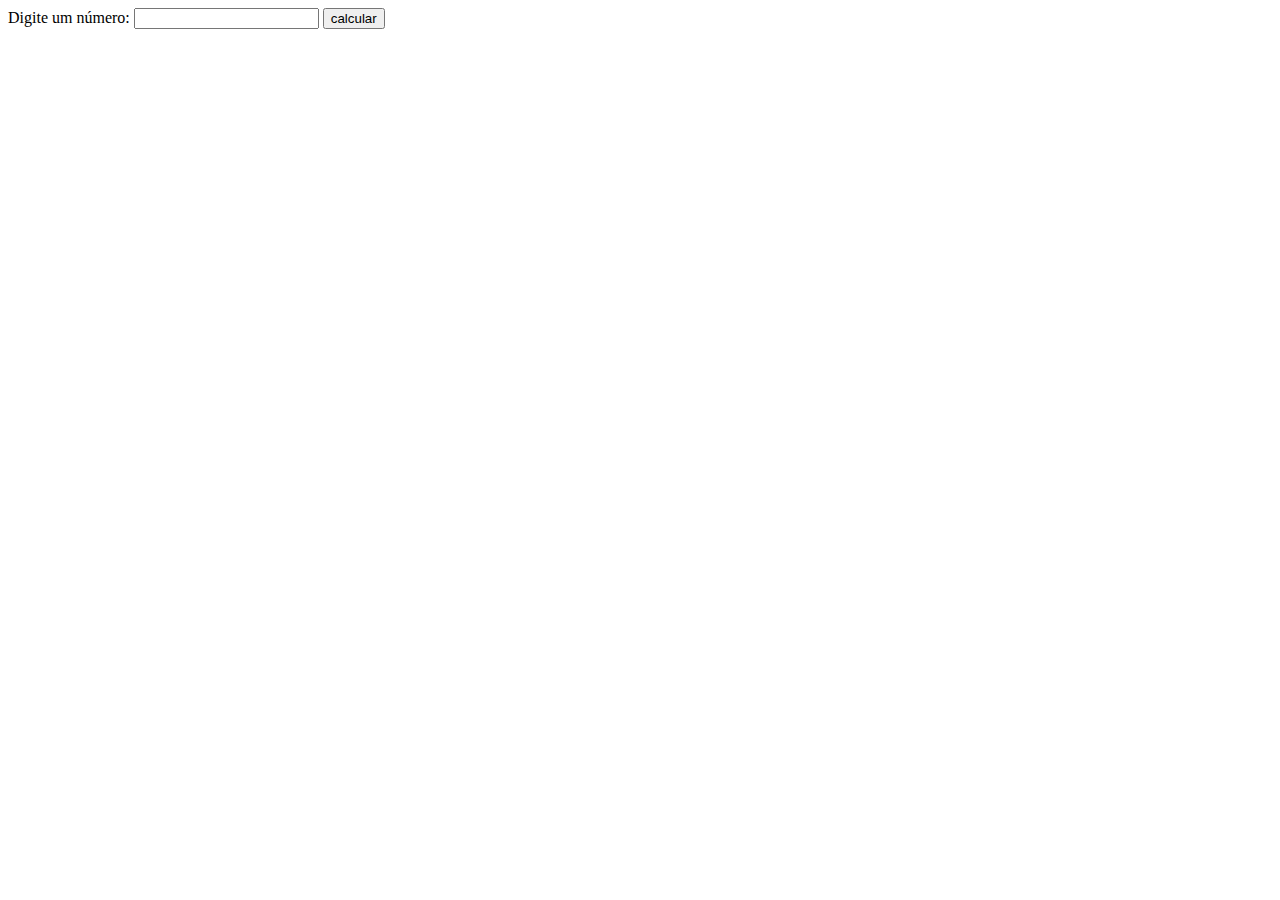
<file: ex_matrizes_v0/index.html>
<!DOCTYPE html>
<html lang="en">
  <head>
    <meta charset="UTF-8" />
    <meta name="viewport" content="width=device-width, initial-scale=1.0" />
    <script src="js/script.js" defer></script>
  </head>
  <body>
    <label for="entrada">Digite um número: </label>
    <input type="number" id="entrada" />
    <button onclick="calcular()">calcular</button>
  </body>
</html>
</file>
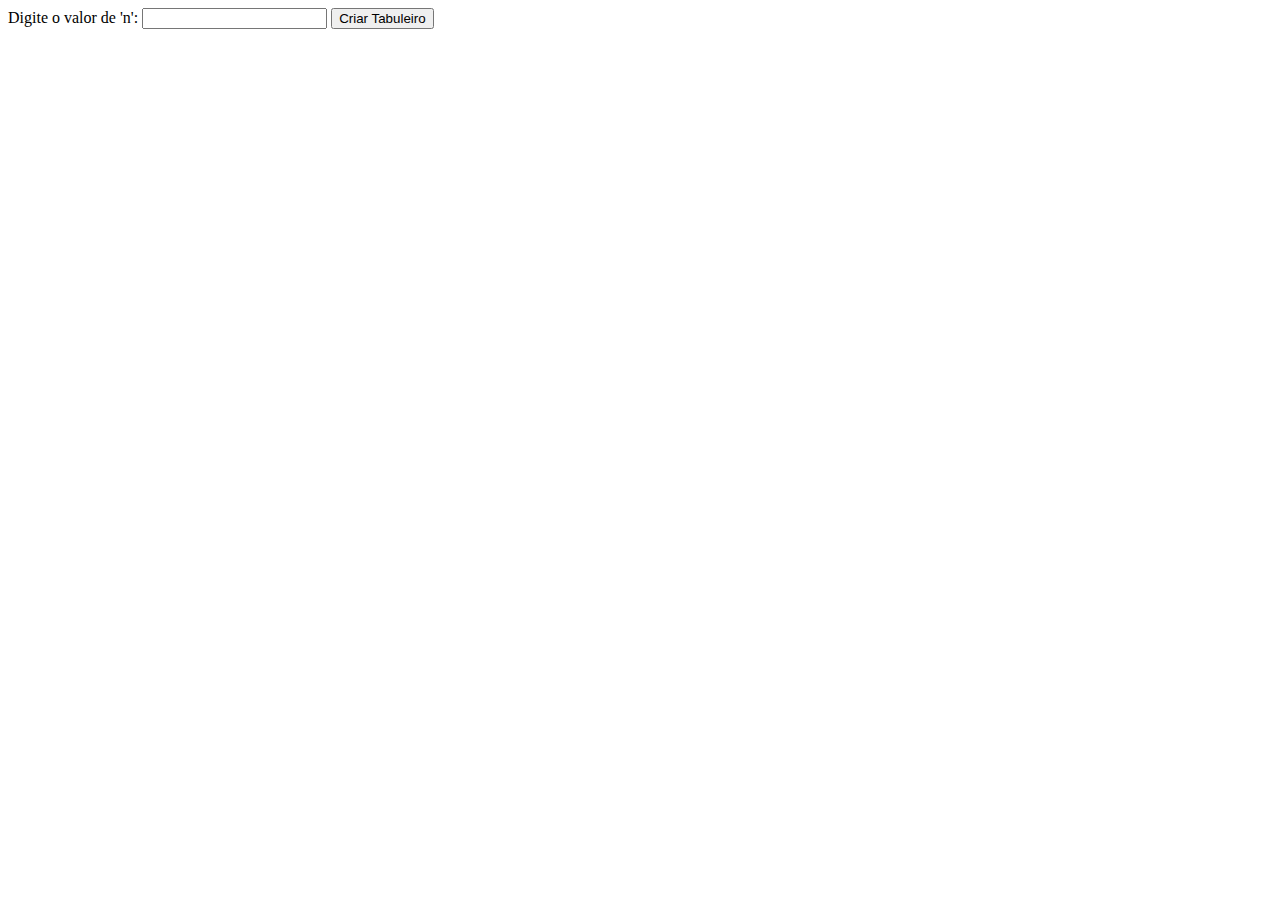
<file: Projeto_Tabuleiro_final/index.html>
<!DOCTYPE html>
<html lang="pt-br">
  <head>
    <meta charset="UTF-8" />
    <meta name="viewport" content="width=device-width, initial-scale=1.0" />
    <title>Tabuleiro Dinâmico</title>
    <link rel="stylesheet" href="css/style.css" />
    <script src="js/script.js" defer></script>
  </head>
  <body>
    <label for="quantidadeQuadrados">Digite o valor de 'n': </label>
    <input type="number" id="quantidadeQuadrados" />
    <button onclick="criarTabuleiro()">Criar Tabuleiro</button>
    <div id="desenhoDoTabuleiro"></div>
  </body>
</html>
</file>
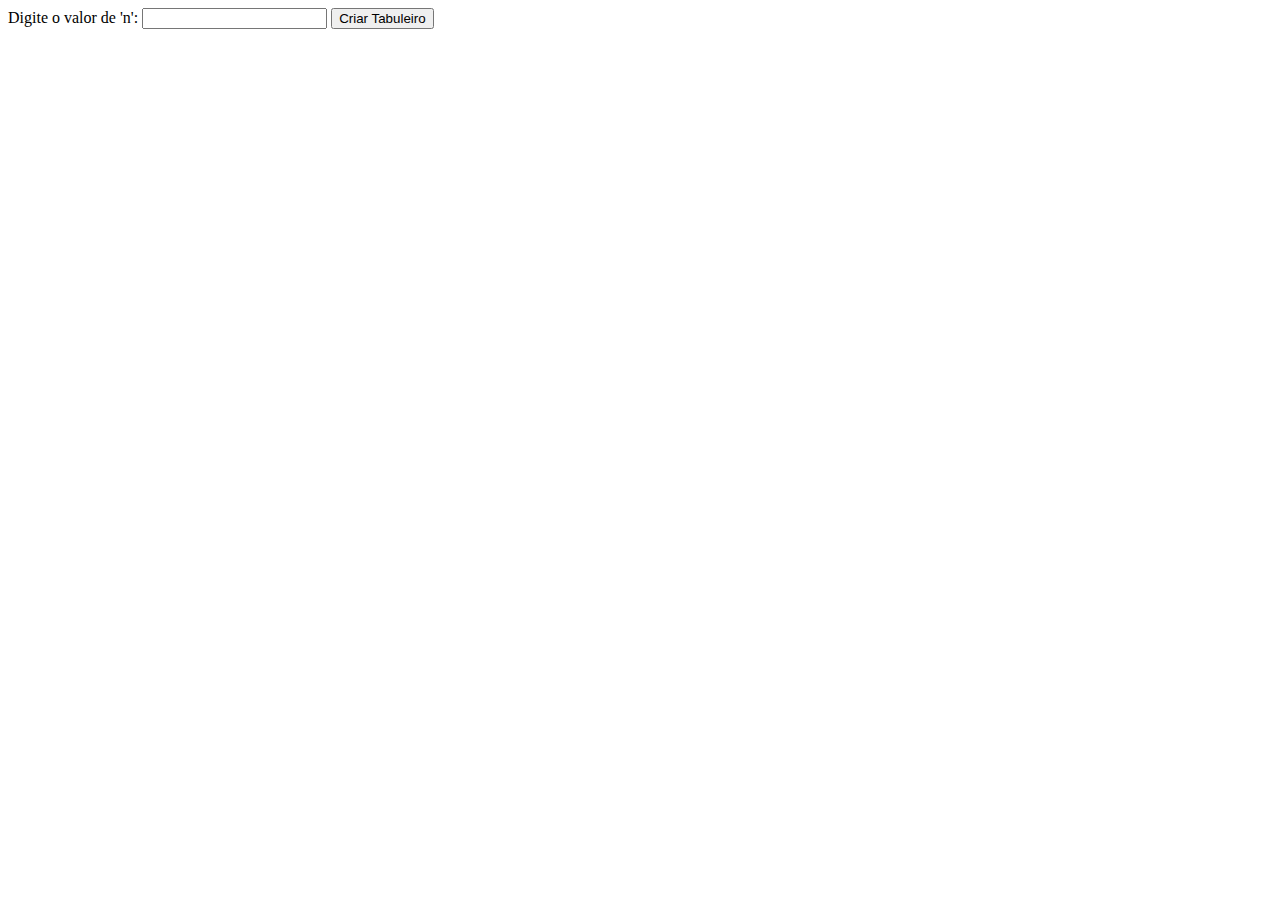
<file: Projeto_Tabuleiro_v1/index.html>
<!DOCTYPE html>
<html lang="pt-br">
  <head>
    <meta charset="UTF-8" />
    <meta name="viewport" content="width=device-width, initial-scale=1.0" />
    <title>Tabuleiro Dinâmico</title>
    <script src="js/script.js" defer></script>
  </head>

  <body>
    <label for="quantidadeQuadrados">Digite o valor de 'n': </label>
    <input type="number" id="quantidadeQuadrados" />
    <button onclick="criarTabuleiro()">Criar Tabuleiro</button>
    <div id="desenhoDoTabuleiro"></div>
  </body>
</html>
</file>
<file: Projeto_Tabuleiro_final/css/style.css>
table {
  border-collapse: collapse;
  margin: 10px 20px;
}

td {
  width: 50px;
  height: 50px;
  border: 1px solid black;
}

.quadradoBranco {
  background-color: white;
}

.quadradoPreto {
  background-color: black;
}
</file>
